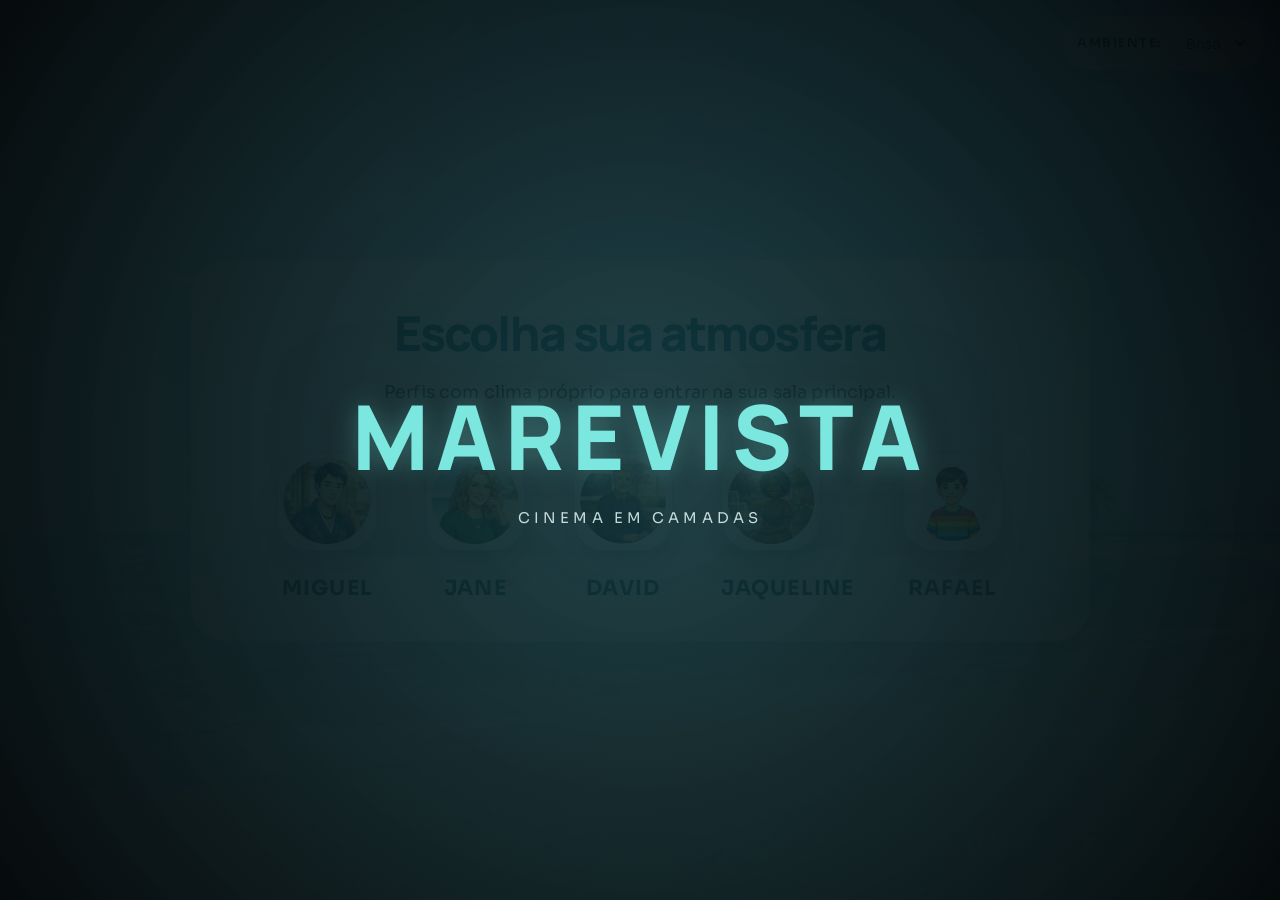
<file: index.html>
<!-- Declaração do tipo de documento HTML5 -->
<!DOCTYPE html>
<!-- Elemento raiz do HTML, linguagem do documento configurada para pt-br (português do Brasil) -->
<html lang="pt-br">
<head>
    <!-- Conjunto de caracteres definido para UTF-8 -->
    <meta charset="UTF-8">
    <!-- Responsividade: largura igual à da viewport e escala inicial 1 -->
    <meta name="viewport" content="width=device-width, initial-scale=1.0">
    <!-- Título da página exibido na aba do navegador -->
    <title>MareVista | Perfis</title>
    <link rel="preconnect" href="https://fonts.googleapis.com">
    <link rel="preconnect" href="https://fonts.gstatic.com" crossorigin>
    <link href="https://fonts.googleapis.com/css2?family=Manrope:wght@500;700;800&family=Sora:wght@400;600;700&display=swap" rel="stylesheet">
    <!-- Link para arquivo CSS externo com os estilos do site -->
    <link rel="stylesheet" href="style.css">
</head>
<body>
    <!-- Tela de abertura da plataforma -->
    <div id="splash" class="splash-screen">
        <div class="brand-splash">
            <span class="brand-wordmark">MareVista</span>
            <span class="brand-tagline">cinema em camadas</span>
        </div>
    </div>
    <!-- Seletor de tema fixo no canto superior direito -->
    <div class="theme-picker">
        <label for="theme-select">Ambiente:</label>
        <select id="theme-select" aria-label="Selecionar tema da tela">
            <option value="black">Noite</option>
            <option value="light">Brisa</option>
        </select>
    </div>
    <!-- Conteúdo principal da página -->
    <main>
        <!-- Título principal da tela de perfis -->
        <h1>Escolha sua atmosfera</h1>
        <!-- Seção que agrupa os perfis de usuários -->
        <section class="profiles-section">
            <!-- Lista de perfis para navegação semântica -->
            <ul class="profiles-list">
                <li class="item-perfil">
                    <a href="catalogo/catalogo.html" class="profile-link" aria-label="Entrar no perfil de Miguel">
                    <!-- Cada figura representa um perfil com imagem + legenda -->
                    <figure class="profile">
                        <!-- Imagem do perfil com descrição para acessibilidade -->
                        <img src="assets/perfil1.jpg" alt="Ilustração de um jovem em yukata azul com estampa de bambu e colar de contas, em um jardim japonês tradicional.">
                        <!-- Nome do perfil exibido como legenda -->
                        <figcaption>Miguel</figcaption>
                    </figure>
                    </a>
                </li>
                <li>
                    <a href="catalogo/catalogo.html" class="profile-link" aria-label="Entrar no perfil de Jane">
                        <figure class="profile">
                            <img src="assets/perfil2.jpg" alt="Ilustração de uma jovem de cabelos longos e soltos em quimono rosa floral e colar de corrente de prata, sorrindo em um jardim.">
                            <figcaption>Jane</figcaption>
                        </figure>
                    </a>
                </li>
                <li>
                    <a href="catalogo/catalogo.html" class="profile-link" aria-label="Entrar no perfil de David">
                        <figure class="profile">
                            <img src="assets/Perfil3.png" alt="Ilustração de um homem grisalho de 60 anos, com barba e suéter, sorrindo e segurando um tablet em uma sala de estar moderna com uma TV ao fundo.">
                            <figcaption>David</figcaption>
                        </figure>
                    </a>
                </li>
                <li>
                    <a href="catalogo/catalogo.html" class="profile-link" aria-label="Entrar no perfil de Jaqueline">
                        <figure class="profile">
                            <img src="assets/Perfil4.png" alt="Ilustração de uma mulher negra de 50 anos, com cabelos crespos grisalhos e vestido colorido, sorrindo em um jardim florido com uma fonte ao fundo.">
                            <figcaption>Jaqueline</figcaption>
                        </figure>
                    </a>
                </li>
                <li>
                    <a href="catalogo/catalogo.html" class="profile-link" aria-label="Entrar no perfil de Rafael">
                        <figure class="profile">
                            <img src="assets/Perfil5.png" alt="Ilustração de um menino de 10 anos, com cabelo castanho curto e liso e camiseta listrada, sorrindo em pé em um campo gramado.">
                            <figcaption>Rafael</figcaption>
                        </figure>
                    </a>
                </li>
            </ul>
        </section>
    </main>
    <script src="script.js"></script>
</body>
</html>
</file>
<file: style.css>
/* Estilos da landing de perfis da MareVista */

/* Reset básico para evitar espaçamentos e bordas inesperadas */
* {
    margin: 0;
    /* remove margem padrão */
    padding: 0;
    /* remove padding padrão */
    box-sizing: border-box;
    /* inclui bordas no tamanho total */
}

:root {
    --text-color: #f5fffe;
    --title-color: #7be7df;
    --caption-color: #b8fffb;
    --overlay-color: linear-gradient(135deg, rgba(3, 10, 14, 0.82), rgba(0, 0, 0, 0.55));
    --theme-control-bg: rgba(13, 28, 32, 0.72);
    --theme-control-border: rgba(123, 231, 223, 0.35);
    --theme-control-text: #ebfffd;
    --panel-bg: rgba(7, 18, 22, 0.62);
    --panel-border: rgba(123, 231, 223, 0.18);
    --panel-shadow: rgba(0, 0, 0, 0.45);
    --profile-outline: rgba(123, 231, 223, 0.38);
    --profile-highlight: rgba(123, 231, 223, 0.22);
}

body[data-theme="light"] {
    --text-color: #0f1c20;
    --title-color: #056d73;
    --caption-color: #0c5257;
    --overlay-color: linear-gradient(135deg, rgba(240, 255, 254, 0.84), rgba(214, 245, 242, 0.62));
    --theme-control-bg: rgba(255, 255, 255, 0.82);
    --theme-control-border: rgba(5, 109, 115, 0.18);
    --theme-control-text: #123037;
    --panel-bg: rgba(255, 255, 255, 0.68);
    --panel-border: rgba(5, 109, 115, 0.14);
    --panel-shadow: rgba(16, 37, 43, 0.12);
    --profile-outline: rgba(5, 109, 115, 0.24);
    --profile-highlight: rgba(5, 109, 115, 0.12);
}

body[data-theme="black"] {
    background-color: #020607;
}

body {
    font-family: 'Sora', 'Segoe UI', sans-serif;
    background-image:
        radial-gradient(circle at top left, rgba(102, 231, 222, 0.18), transparent 30%),
        radial-gradient(circle at bottom right, rgba(64, 140, 145, 0.16), transparent 28%),
        url('assets/fundo.jpg');
    background-size: cover;
    background-position: center;
    background-attachment: scroll;
    color: var(--text-color);
    min-height: 100vh;
    display: flex;
    justify-content: center;
    align-items: center;
    position: relative;
    overflow-x: hidden;
}

body::before {
    content: "";
    position: fixed;
    top: 0;
    right: 0;
    bottom: 0;
    left: 0;
    background: var(--overlay-color);
    z-index: 0;
    pointer-events: none;
}

body::after {
    content: "";
    position: fixed;
    inset: auto -12vw -24vh auto;
    width: 34rem;
    height: 34rem;
    border-radius: 50%;
    background: radial-gradient(circle, rgba(123, 231, 223, 0.18) 0%, rgba(123, 231, 223, 0) 68%);
    filter: blur(10px);
    z-index: 0;
    pointer-events: none;
}

main {
    text-align: center;
    width: 100%;
    max-width: 800px;
    padding: 32px;
    position: relative;
    z-index: 1;
    background: var(--panel-bg);
    border: 1px solid var(--panel-border);
    border-radius: 36px;
    box-shadow: 0 24px 80px var(--panel-shadow);
    -webkit-backdrop-filter: blur(14px);
    backdrop-filter: blur(14px);
}

.theme-picker {
    position: fixed;
    top: 1rem;
    right: 1rem;
    z-index: 100;
    display: flex;
    align-items: center;
    gap: 0.6rem;
    padding: 0.65rem 0.9rem;
    background: var(--panel-bg);
    border: 1px solid var(--panel-border);
    border-radius: 999px;
    box-shadow: 0 10px 30px var(--panel-shadow);
    -webkit-backdrop-filter: blur(12px);
    backdrop-filter: blur(12px);
}

.theme-picker label {
    color: var(--theme-control-text);
    font-size: 0.78rem;
    font-weight: 600;
    letter-spacing: 0.12em;
    text-transform: uppercase;
}

.theme-picker select {
    background: var(--theme-control-bg);
    color: var(--theme-control-text);
    border: 1px solid var(--theme-control-border);
    border-radius: 6px;
    padding: 0.35rem 0.6rem;
    font-size: 0.95rem;
}

h1 {
    font-family: 'Manrope', 'Segoe UI', sans-serif;
    font-size: clamp(2.5rem, 5vw, 4.4rem);
    margin-bottom: 0.75rem;
    color: var(--title-color);
    font-weight: 800;
    letter-spacing: -0.04em;
    text-shadow: 0 0 30px rgba(123, 231, 223, 0.18);
}

h1::after {
    content: "Perfis com clima próprio para entrar na sua sala principal.";
    display: block;
    margin-top: 1rem;
    color: var(--text-color);
    font-family: 'Sora', 'Segoe UI', sans-serif;
    font-size: clamp(0.95rem, 1.8vw, 1.1rem);
    font-weight: 400;
    letter-spacing: 0.01em;
    opacity: 0.9;
}

.profiles-section {
    width: 100%;
    /* ocupa largura disponível */
    max-width: 900px;
    /* limita largura do bloco de perfis */
    margin: 0 auto;
    /* centraliza a seção de perfis */
    display: flex;
    justify-content: center;
}

.profiles-list {
    display: flex;
    /* layout em linha flexível */
    justify-content: center;
    /* alinha perfis no centro */
    gap: 2rem;
    /* espaço entre os perfis */
    flex-wrap: wrap;
    /* permite quebra em telas menores */
    width: 100%;
    /* ocupa largura disponível */
    max-width: 900px;
    /* limita largura para 5 perfis lado a lado em desktop */
    list-style: none;
    /* remove numeração visual da lista */
    margin: 0 auto;
    /* remove margem padrão e centraliza a lista */
    padding: 0;
    /* remove recuo padrão da ol */
}

.profile {
    text-align: center;
    /* centraliza conteúdos do perfil */
    cursor: pointer;
    /* cursor de clique como na interface */
    transition: transform 0.3s ease, filter 0.3s ease;
    /* animações suaves */
    flex-basis: auto;
    /* tamanho automático baseado no conteúdo */
}

.profile-link {
    display: block;
    text-decoration: none;
    color: inherit;
}

.profile:hover {
    transform: translateY(-10px) scale(1.03);
}

.profile img {
    width: 136px;
    height: 136px;
    border-radius: 30px;
    border: 1px solid var(--profile-outline);
    background: rgba(255, 255, 255, 0.04);
    object-fit: cover;
    box-shadow: 0 20px 40px rgba(0, 0, 0, 0.25);
    display: block;
    max-width: 100%;
    padding: 4px;
    transition: transform 0.35s ease, box-shadow 0.35s ease, border-color 0.35s ease;
}

.profile:hover img {
    transform: rotate(-2deg);
    border-color: var(--title-color);
    box-shadow: 0 30px 60px rgba(0, 0, 0, 0.32), 0 0 0 10px var(--profile-highlight);
}

.profile figcaption {
    margin-top: 1rem;
    font-size: 1rem;
    font-weight: 700;
    color: var(--caption-color);
    letter-spacing: 0.06em;
    text-transform: uppercase;
    word-break: break-word;
}

/* Responsividade */

/* Mobile pequeno (320px a 480px) */
@media (max-width: 480px) {
    body {
        height: 100vh;
        /* garante altura total */
        padding: 10px;
        /* pequeno padding nas laterais */
    }

    main {
        max-width: 100%;
        /* ocupa toda largura disponível */
        padding: 15px;
        /* reduz padding interno */
    }

    h1 {
        font-size: 1.5rem;
        /* título menor em mobile */
        margin-bottom: 1.5rem;
        /* reduz margem */
        margin-top: 1rem;
        /* adiciona espaço no topo */
    }

    .profiles-list {
        display: grid;
        grid-template-columns: repeat(2, auto);
        /* duas colunas ajustadas ao conteúdo */
        justify-content: center;
        /* centraliza o grid na tela */
        gap: 1.5rem;
    }

    /* 5º perfil sozinho na última linha: ocupa as duas colunas centralizado */
    .profiles-list li:last-child:nth-child(odd) {
        grid-column: 1 / -1;
        justify-self: center;
    }

    .profile img {
        width: 100px;
        /* imagem menor para mobile */
        height: 100px;
    }

    .profile figcaption {
        font-size: 0.9rem;
        /* texto menor do nome */
        margin-top: 0.8rem;
        /* reduz espaço */
    }
}

/* Mobile (481px a 768px) */
@media (min-width: 481px) and (max-width: 768px) {
    main {
        max-width: 100%;
        /* aproveita espaço disponível */
        padding: 20px;
        /* padding moderado */
    }

    h1 {
        font-size: 2rem;
        /* título médio */
        margin-bottom: 2rem;
    }

    .profiles-list {
        display: grid;
        grid-template-columns: repeat(2, auto);
        /* duas colunas ajustadas ao conteúdo */
        justify-content: center;
        /* centraliza o grid na tela */
        gap: 1.5rem;
    }

    .profiles-list li:last-child:nth-child(odd) {
        grid-column: 1 / -1;
        justify-self: center;
    }

    .profile img {
        width: 100px;
        /* imagem média */
        height: 100px;
    }

    .profile figcaption {
        font-size: 1rem;
        /* nome legível */
        margin-top: 1rem;
    }
}

/* Tablet (769px a 1024px) */
@media (min-width: 769px) and (max-width: 1024px) {
    main {
        max-width: 100%;
        /* ocupar espaço da tela */
        padding: 30px;
        /* padding confortável */
    }

    h1 {
        font-size: 2.5rem;
        /* título maior */
        margin-bottom: 2.5rem;
    }

    .profiles-list {
        gap: 2.5rem;
        /* espaço generoso entre perfis */
        flex-wrap: wrap;
        max-width: 100%;
        /* limita largura do container */
        margin: 0 auto;
        /* centraliza no container */
    }

    .profile img {
        width: 100px;
        /* imagem maior */
        height: 100px;
    }

    .profile figcaption {
        font-size: 1.1rem;
        margin-top: 1.2rem;
    }
}

/* Desktop (1025px+) */
@media (min-width: 1025px) {
    body {
        background-attachment: fixed;
        /* parallax effect */
    }

    main {
        max-width: 900px;
        /* largura confortável */
        padding: 40px;
        /* padding amplo */
    }

    h1 {
        font-size: 3rem;
        /* título original ou maior */
        margin-bottom: 3rem;
    }

    .profiles-list {
        gap: 3rem;
        /* espaço amplo entre perfis */
    }

    .profile img {
        width: 100px;
        /* imagem maior */
        height: 100px;
    }

    .profile figcaption {
        font-size: 1.3rem;
        /* nome maior */
        margin-top: 1.5rem;
    }

    .profile:hover {
        transform: scale(1.15);
        /* zoom mais pronunciado */
    }
}

/* Orientação landscape (paisagem) para devices pequenos */
@media (max-height: 500px) {
    body {
        height: auto;
        /* altura automática */
        padding: 10px 0;
        /* padding vertical */
    }

    h1 {
        margin-bottom: 1rem;
        /* reduz margem em landscape */
    }

    .profiles-list {
        gap: 1rem;
        /* espaço reduzido */
        flex-direction: row;
        /* força layout horizontal */
        flex-wrap: wrap;
    }

    .profile img {
        width: 80px;
        /* imagem pequena */
        height: 80px;
    }

    .profile figcaption {
        font-size: 0.8rem;
        margin-top: 0.5rem;
    }
}

/* HD e superior (1440px+) */
@media (min-width: 1440px) {
    main {
        max-width: 1280px;
        /* espaço maior */
    }

    .profiles-section {
        max-width: 1200px;
        /* mais espaço para perfis */
    }

    .profiles-list {
        max-width: 1200px;
        gap: 2rem;
        /* espaço generoso entre perfis */
    }

    h1 {
        font-size: 3.5rem;
        /* título ainda maior */
    }

    .profile img {
        width: 180px;
        /* imagem maior */
        height: 180px;
    }

    .profile figcaption {
        font-size: 1.4rem;
        /* nome maior */
    }
}

/* Tela de abertura */
.splash-screen {
    position: fixed;
    z-index: 9999;
    top: 0; left: 0; right: 0; bottom: 0;
    width: 100vw;
    height: 100vh;
    background: radial-gradient(circle at center, rgba(18, 54, 60, 0.92), rgba(1, 5, 7, 0.98));
    display: flex;
    align-items: center;
    justify-content: center;
    transition: opacity 0.7s cubic-bezier(.4,0,.2,1);
    opacity: 1;
    pointer-events: all;
}
.splash-screen.hide {
    opacity: 0;
    pointer-events: none;
    transition: opacity 0.7s cubic-bezier(.4,0,.2,1);
}
.brand-splash {
    display: flex;
    flex-direction: column;
    align-items: center;
    gap: 0.75rem;
}

.brand-wordmark {
    font-family: 'Manrope', 'Segoe UI', sans-serif;
    font-size: clamp(3rem, 8vw, 5.6rem);
    font-weight: 800;
    color: #7be7df;
    letter-spacing: 0.08em;
    text-transform: uppercase;
    text-shadow: 0 0 26px rgba(123, 231, 223, 0.35), 0 0 80px rgba(0, 0, 0, 0.5);
    animation: brand-pulse 1.5s cubic-bezier(.4,0,.2,1) 0.15s both;
    opacity: 0;
}

.brand-tagline {
    color: rgba(235, 255, 253, 0.82);
    font-family: 'Sora', 'Segoe UI', sans-serif;
    font-size: 0.92rem;
    letter-spacing: 0.28em;
    text-transform: uppercase;
    animation: brand-fade-up 1.2s ease 0.5s both;
    opacity: 0;
}

@keyframes brand-pulse {
    0% { opacity: 0; transform: scale(0.88); filter: blur(10px); }
    55% { opacity: 1; transform: scale(1.04); filter: blur(0); }
    100% { opacity: 1; transform: scale(1); filter: blur(0); }
}

@keyframes brand-fade-up {
    0% { opacity: 0; transform: translateY(10px); }
    100% { opacity: 1; transform: translateY(0); }
}
@media (max-width: 600px) {
    .brand-tagline {
        letter-spacing: 0.18em;
        font-size: 0.72rem;
    }
}
</file>
<file: catalogo/catalogo.css>
:root {
    --netflix-red: #E50914;
    --page-bg: #141414;
    --page-bg-accent: #141414;
    --text-color: #ffffff;
    --muted-text: #e5e5e5;
    --secondary-text: rgba(255, 255, 255, 0.9);
    --soft-text: #737373;
    --nav-bg: rgba(20, 20, 20, 0.96);
    --card-bg: #222222;
    --card-details-bg: #181818;
    --indicator-bg: #4d4d4d;
    --indicator-active-bg: #aaaaaa;
    --icon-button-bg: #2b2b2b;
    --icon-button-border: rgba(255, 255, 255, 0.5);
    --icon-button-hover-bg: rgba(255, 255, 255, 0.2);
    --play-button-bg: #ffffff;
    --play-button-text: #000000;
    --card-shadow: rgba(0, 0, 0, 0.9);
    --progress-track: rgba(100, 100, 100, 0.7);
    --ui-border: rgba(255, 255, 255, 0.4);
    --theme-picker-bg: rgba(255, 255, 255, 0.08);
    --theme-picker-border: rgba(255, 255, 255, 0.14);
    --theme-picker-text: #ffffff;
}

body[data-theme="light"] {
    --page-bg: #f4f6fb;
    --page-bg-accent: #e8edf6;
    --text-color: #171717;
    --muted-text: #1f2937;
    --secondary-text: #374151;
    --soft-text: #52525b;
    --nav-bg: rgba(255, 255, 255, 0.92);
    --card-bg: #d9dfeb;
    --card-details-bg: #ffffff;
    --indicator-bg: #c7d0dd;
    --indicator-active-bg: #667085;
    --icon-button-bg: #edf2f7;
    --icon-button-border: rgba(15, 23, 42, 0.18);
    --icon-button-hover-bg: rgba(15, 23, 42, 0.08);
    --play-button-bg: #111827;
    --play-button-text: #ffffff;
    --card-shadow: rgba(15, 23, 42, 0.22);
    --progress-track: rgba(15, 23, 42, 0.12);
    --ui-border: rgba(15, 23, 42, 0.2);
    --theme-picker-bg: rgba(17, 24, 39, 0.06);
    --theme-picker-border: rgba(15, 23, 42, 0.12);
    --theme-picker-text: #111827;
}

* {
    margin: 0;
    padding: 0;
    box-sizing: border-box;
}

body {
    font-family: 'Roboto', 'Helvetica Neue', Helvetica, Arial, sans-serif;
    background: linear-gradient(180deg, var(--page-bg-accent) 0%, var(--page-bg) 18%, var(--page-bg) 100%);
    color: var(--text-color);
    overflow-x: hidden;
}

a {
    text-decoration: none;
    color: var(--muted-text);
    transition: color 0.3s;
}

a:hover {
    color: var(--secondary-text);
}

.navbar {
    position: fixed;
    top: 0;
    width: 100%;
    display: flex;
    justify-content: space-between;
    align-items: center;
    padding: 0 4%;
    height: 70px;
    z-index: 1000;
    background-color: var(--nav-bg);
    -webkit-backdrop-filter: blur(10px);
    backdrop-filter: blur(10px);
}

.navbar-left,
.navbar-right {
    display: flex;
    align-items: center;
    gap: 20px;
}

.logo {
    width: 92px;
    margin-right: 25px;
    cursor: pointer;
}

.nav-links {
    list-style: none;
    display: flex;
    gap: 20px;
    font-size: 13px;
}

.nav-links .active {
    font-weight: bold;
    color: var(--text-color);
}

.theme-picker {
    display: flex;
    align-items: center;
    gap: 10px;
    padding: 8px 12px;
    border-radius: 999px;
    background-color: var(--theme-picker-bg);
    border: 1px solid var(--theme-picker-border);
}

.theme-picker label {
    color: var(--theme-picker-text);
    font-size: 13px;
    font-weight: 500;
    white-space: nowrap;
}

.theme-picker select {
    border: 0;
    background: transparent;
    color: var(--theme-picker-text);
    font: inherit;
    outline: none;
    cursor: pointer;
}

.icon {
    font-size: 20px;
    cursor: pointer;
}

.kids-link {
    font-size: 14px;
}

.nav-notification {
    position: relative;
    cursor: pointer;
}

.notification-badge {
    position: absolute;
    top: -5px;
    right: -8px;
    background-color: var(--netflix-red);
    color: #ffffff;
    font-size: 10px;
    font-weight: bold;
    border-radius: 50%;
    width: 16px;
    height: 16px;
    display: flex;
    justify-content: center;
    align-items: center;
}

.profile-menu {
    display: flex;
    align-items: center;
    gap: 5px;
    cursor: pointer;
    color: inherit;
}

.profile-menu-caret {
    font-size: 14px;
    margin-left: 5px;
}

.profile-icon {
    width: 32px;
    border-radius: 4px;
}

.sliders-container {
    padding: 0 4%;
    padding-top: 100px;
    position: relative;
    z-index: 3;
    padding-bottom: 100px;
}

.slider-section {
    margin-bottom: 3.5vw;
}

.slider-header {
    display: flex;
    justify-content: space-between;
    align-items: flex-end;
    margin-bottom: 12px;
}

.slider-title {
    font-size: 1.25vw;
    font-weight: bold;
    color: var(--muted-text);
    line-height: 1.25vw;
}

.slider-indicators {
    display: flex;
    gap: 2px;
    margin-bottom: 4px;
}

.slider-indicators div {
    width: 12px;
    height: 2px;
    background-color: var(--indicator-bg);
}

.slider-indicators div.active {
    background-color: var(--indicator-active-bg);
}

.movie-row {
    display: flex;
    gap: 8px;
    overflow-x: auto;
    overflow-y: visible;
    padding: 10px 4% 50px 4%;
    margin: 0 -4%;
    scroll-behavior: smooth;
    scrollbar-width: thin;
    scrollbar-color: var(--indicator-bg) transparent;
}

.movie-row.expanded {
    padding-bottom: 210px;
}

.movie-row::-webkit-scrollbar {
    height: 10px;
}

.movie-row::-webkit-scrollbar-thumb {
    background-color: var(--indicator-bg);
    border-radius: 10px;
}

.movie-row::-webkit-scrollbar-track {
    background: transparent;
}

.movie-card {
    min-width: 250px;
    width: 250px;
    height: 140px;
    background-color: var(--card-bg);
    border-radius: 4px;
    cursor: pointer;
    transition: transform 0.3s cubic-bezier(0.25, 0.46, 0.45, 0.94) 0s, border-radius 0.3s 0s, z-index 0s 0.3s, box-shadow 0.3s 0s;
    position: relative;
    z-index: 1;
    transform-origin: center center;
}

.movie-card.origin-left {
    transform-origin: left center;
}

.movie-card.origin-right {
    transform-origin: right center;
}

.movie-card:hover {
    transform: scale(1.6) translateY(-5%);
    z-index: 99;
    border-radius: 6px;
    box-shadow: 0 10px 40px var(--card-shadow);
    transition: transform 0.3s cubic-bezier(0.25, 0.46, 0.45, 0.94) 0.6s, border-radius 0.3s 0.6s, box-shadow 0.3s 0.6s, z-index 0s 0s;
}

.movie-card img {
    position: absolute;
    top: 0;
    left: 0;
    width: 100%;
    height: 100%;
    object-fit: cover;
    border-radius: 4px;
    transition: opacity 0.3s ease, border-radius 0.3s;
    z-index: 2;
}

.movie-card iframe {
    position: absolute;
    top: 0;
    left: 0;
    width: 100%;
    height: 100%;
    opacity: 0;
    border-radius: 4px;
    transition: opacity 0.3s ease, border-radius 0.3s;
    pointer-events: none;
    z-index: 1;
}

.movie-card iframe.playing {
    opacity: 1;
    z-index: 3;
    border-radius: 6px 6px 0 0;
}

.movie-card:hover img {
    border-radius: 6px 6px 0 0;
    transition: border-radius 0s 0.6s;
}

.movie-card img.playing-video {
    opacity: 0;
}

.card-details {
    position: absolute;
    top: 100%;
    left: 0;
    width: 100%;
    background-color: var(--card-details-bg);
    border-bottom-left-radius: 6px;
    border-bottom-right-radius: 6px;
    padding: 18px 16px;
    opacity: 0;
    visibility: hidden;
    transition: opacity 0.3s 0s, visibility 0.3s 0s;
    box-shadow: 0 15px 30px var(--card-shadow);
    display: flex;
    flex-direction: column;
    gap: 12px;
    z-index: 2;
    cursor: default;
}

.movie-card:hover .card-details {
    opacity: 1;
    visibility: visible;
    transition: opacity 0.2s 0.6s, visibility 0s 0.6s;
}

.details-buttons {
    display: flex;
    justify-content: space-between;
    align-items: center;
}

.left-buttons,
.right-buttons {
    display: flex;
    gap: 8px;
}

.btn-icon {
    width: 32px;
    height: 32px;
    border-radius: 50%;
    background-color: var(--icon-button-bg);
    border: 1px solid var(--icon-button-border);
    color: var(--text-color);
    display: flex;
    justify-content: center;
    align-items: center;
    cursor: pointer;
    font-size: 14px;
    transition: border-color 0.2s, background-color 0.2s;
}

.btn-icon:hover {
    border-color: var(--text-color);
    background-color: var(--icon-button-hover-bg);
}

.btn-play-icon {
    background-color: var(--play-button-bg);
    color: var(--play-button-text);
    border: none;
}

.btn-play-icon:hover {
    background-color: #e6e6e6;
}

body[data-theme="light"] .btn-play-icon:hover {
    background-color: #1f2937;
}

.btn-play-icon i {
    margin-left: 2px;
}

.details-info {
    display: flex;
    align-items: center;
    gap: 8px;
    font-size: 11px;
    font-weight: bold;
}

.match-score {
    color: #46d369;
}

.age-badge {
    background-color: transparent;
    border: 1px solid var(--ui-border);
    color: var(--text-color);
    padding: 1px 3px;
    border-radius: 2px;
    font-family: Arial, sans-serif;
}

.age-badge.red-accent {
    background-color: #d32f2f;
    border: none;
    color: #ffffff;
    font-weight: bold;
}

.resolution {
    border: 1px solid var(--ui-border);
    padding: 1px 3px;
    border-radius: 2px;
    color: var(--secondary-text);
}

.duration {
    color: var(--secondary-text);
}

.details-tags {
    display: flex;
    gap: 6px;
    font-size: 11px;
    color: var(--secondary-text);
    margin-top: 4px;
}

.details-tags span:not(:last-child)::after {
    content: "•";
    color: #666;
    margin-left: 6px;
}

.badge-top10 {
    position: absolute;
    top: 0;
    right: 0;
    width: 22px;
    height: 28px;
    background-color: var(--netflix-red);
    color: #ffffff;
    display: flex;
    flex-direction: column;
    justify-content: center;
    align-items: center;
    font-weight: bold;
    z-index: 4;
    border-bottom-left-radius: 2px;
    box-shadow: -2px 2px 4px rgba(0, 0, 0, 0.5);
    font-family: 'Helvetica Neue', Helvetica, Arial, sans-serif;
}

.badge-top10 span.top {
    font-size: 7px;
    letter-spacing: 0.5px;
    line-height: 8px;
}

.badge-top10 span.number {
    font-size: 13px;
    line-height: 13px;
}

.badge-bottom {
    position: absolute;
    bottom: 8px;
    left: 50%;
    transform: translateX(-50%);
    padding: 2px 4px;
    font-size: 10px;
    font-weight: bold;
    border-radius: 2px;
    z-index: 4;
    white-space: nowrap;
    text-transform: uppercase;
}

.movie-card.has-progress .badge-bottom {
    bottom: 12px;
}

.badge-bottom.red {
    background-color: var(--netflix-red);
    color: #ffffff;
}

.badge-bottom.white {
    background-color: var(--play-button-bg);
    color: var(--play-button-text);
}

.progress-bar-container {
    position: absolute;
    bottom: 0;
    left: 0;
    width: 100%;
    height: 4px;
    background-color: var(--progress-track);
    z-index: 5;
    border-bottom-left-radius: 4px;
    border-bottom-right-radius: 4px;
}

.progress-value {
    height: 100%;
    background-color: var(--netflix-red);
    border-bottom-left-radius: 4px;
}

footer {
    padding: 0 4%;
    color: var(--soft-text);
    font-size: 13px;
    margin-bottom: 20px;
}

.footer-content {
    max-width: 980px;
    margin: 0 auto;
}

.footer-content p {
    margin-bottom: 30px;
}

.footer-links {
    list-style: none;
    display: grid;
    grid-template-columns: repeat(4, 1fr);
    grid-gap: 15px;
}

.footer-links a {
    color: var(--soft-text);
}

.footer-links a:hover {
    text-decoration: underline;
}

@media (max-width: 768px) {
    .theme-picker label {
        display: none;
    }

    .nav-links {
        display: none;
    }

    .movie-card {
        min-width: 200px;
        width: 200px;
        height: 112px;
    }

    .slider-title {
        font-size: 4vw;
        line-height: 4.5vw;
    }

    .footer-links {
        grid-template-columns: repeat(2, 1fr);
    }
}
</file>
